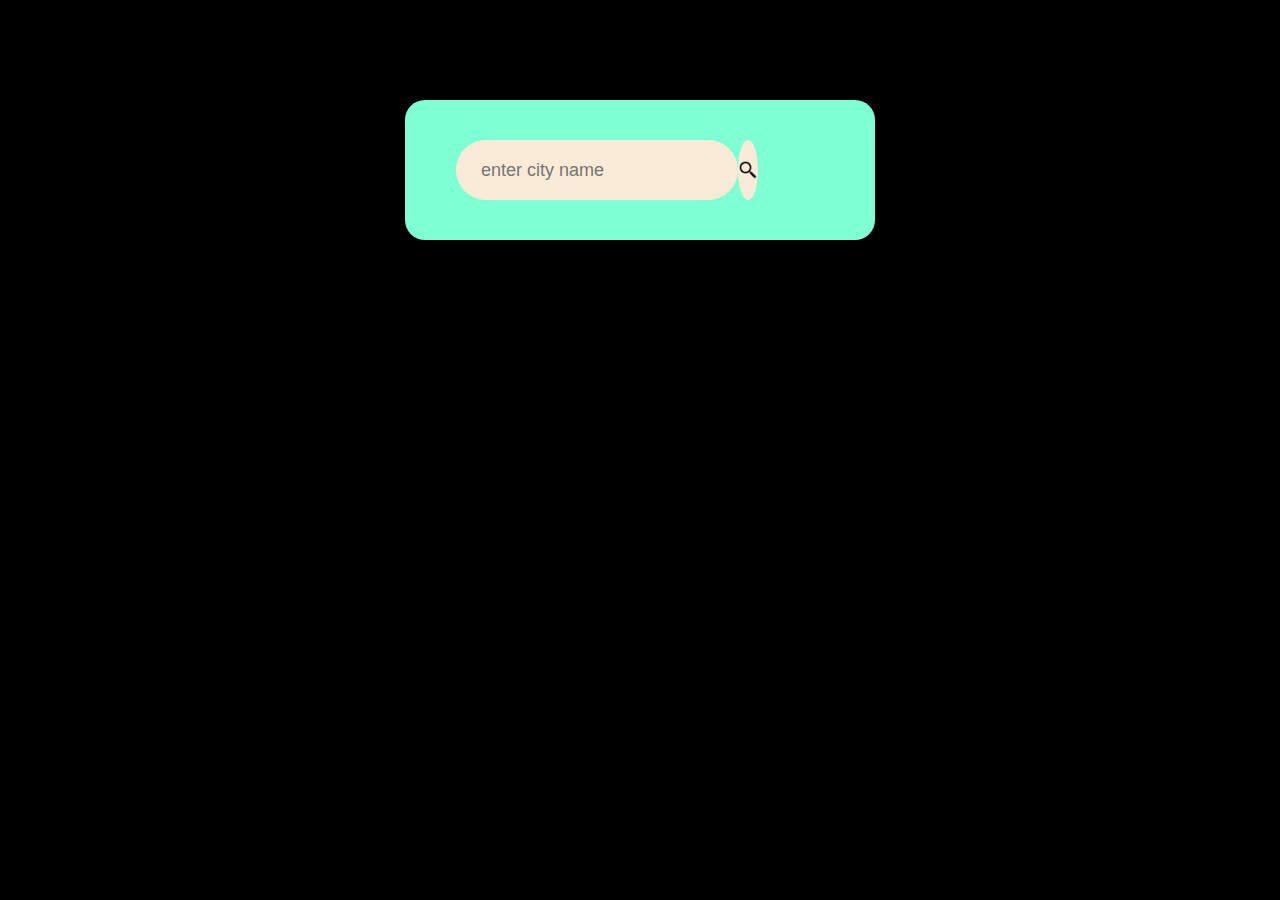
<file: index.html>
<html>
    <head>
        <title>weather app</title>
        <link rel="stylesheet" href="style.css">
    </head>
    <body>
        <div class="card">
            
            <div class="search">
                <input type="text" placeholder="enter city name" spellcheck="false">
                <button><img src="images/search.png"></button>
    
            </div>
            <div class="error">
                <p>invalid city name</p>
            </div>
            <div class="weather">
                <img src="images/rain.png" class="weather-icon">
                <h1 class="temp">22°c
                </h1>
                <h2 class="city">new york</h2>
                <div class="col">
                    <img src="images/humidity.png">
                    <div>
                        <p class="humidity">50%
    
                        </p>
                        <p>humidity</p>
                    </div>
                </div>
                <div class="col">
                    <img src="images/wind11.png">
                    <div>
                        <p class="wind">15km/h
    
                        </p>
                        <p>wind speed</p>
                    </div>
                </div>
                
    
            </div>


        </div>
        <script>
            const apikey="046aff28477fdcc8c9e61538c339ae73";
            const apiurl="https://api.openweathermap.org/data/2.5/weather?units=metric&q=";
            const searchBox=document.querySelector(".search input");
            const searchBtn=document.querySelector(".search button");
            const weatherIcon=document.querySelector(".weather-icon");
            async function checkWeather(city) {
                const response=await fetch(apiurl+city+`&appid=${apikey}`);
                if(response.status==404){
                    document.querySelector(".error").style.display="block";
                    document.querySelector(".weather").style.display="none";
                }
                else{
                var data=await response.json();
                console.log(data);
                document.querySelector(".city").innerHTML=data.name;
                document.querySelector(".temp").innerHTML=Math.round(data.main.temp)+"°c";
                document.querySelector(".humidity").innerHTML=data.main.humidity+"%";
                document.querySelector(".wind").innerHTML=data.wind.speed+"km/h";
                if(data.weather[0].main=="Clouds")
            {weatherIcon.src="images/clouds.png";

            }else if(data.weather[0].main=="Clear")
            {weatherIcon.src="images/clear.png";
        }else if(data.weather[0].main=="Rain")
            {weatherIcon.src="images/rain.png";
            }else if(data.weather[0].main=="Drizzle")
            {weatherIcon.src="images/drizzle.png";
        }else if(data.weather[0].main=="Mist")
            {weatherIcon.src="images/mist.png";}
            document.querySelector(".weather").style.display="block";
            document.querySelector(".error").style.display="none";

    }

            }
            searchBtn.addEventListener("click",()=>{
            checkWeather(searchBox.value);})
        </script>
    </body>
</html>
</file>
<file: style.css>
*{
    margin: 0;
    padding: 0;
    font-family:'Segoe UI', Tahoma, Geneva, Verdana, sans-serif;
    box-sizing:border-box;
}
body{
    background:black ;
}
.card{
    width:90%;
    max-width: 470px;
    background-color:aquamarine;
    color: darkcyan;
    margin:100px auto 0;
    border-radius: 20px;
    padding: 40px 35px;
    text-align: center;
}
.search{
    width:100;
    display: flex;
    align-items:center;
    justify-content: space-between;
}
.search input{
    border: 0;
    outline: 0;
    background:antiquewhite;
    color:turquoise;
    padding:10px 25px;
    height: 60px;
    border-radius: 30px;
    flex:1;
    margin-left: 16px;
    font-size: 18px;
}
.search button{
    border:0;
    outline: 0;
    background:antiquewhite ;
    border-radius:50%;
    width:60px;
    height:60px;
    cursor: pointer;
}
.search button img{
    width:20px;
}
.weather-icon{
    width:170px;
    margin-top: 30px;
}
.weather h1{
    font-size: 80px;
    font-weight: 400;
    margin-top:-10px;
}
.details{
    display: flex;
    align-items: center;
    justify-content: space-between;
    padding: 0 20px;
    margin-top: 50px;
}
.col{
    display:flex;
    align-items: center;
    text-align: left;
}
.col img{
    width:40px;
    margin-right:10px;
}
.humidity,wind{
    font-size:28px;
    margin-top:-6px;
    
}
.weather{
    display: none;
}
.error{
    text-align: left;
    margin-left: 10px;
    font-size: 14px;
    margin-top: 10px;
    display:none;
}
</file>
